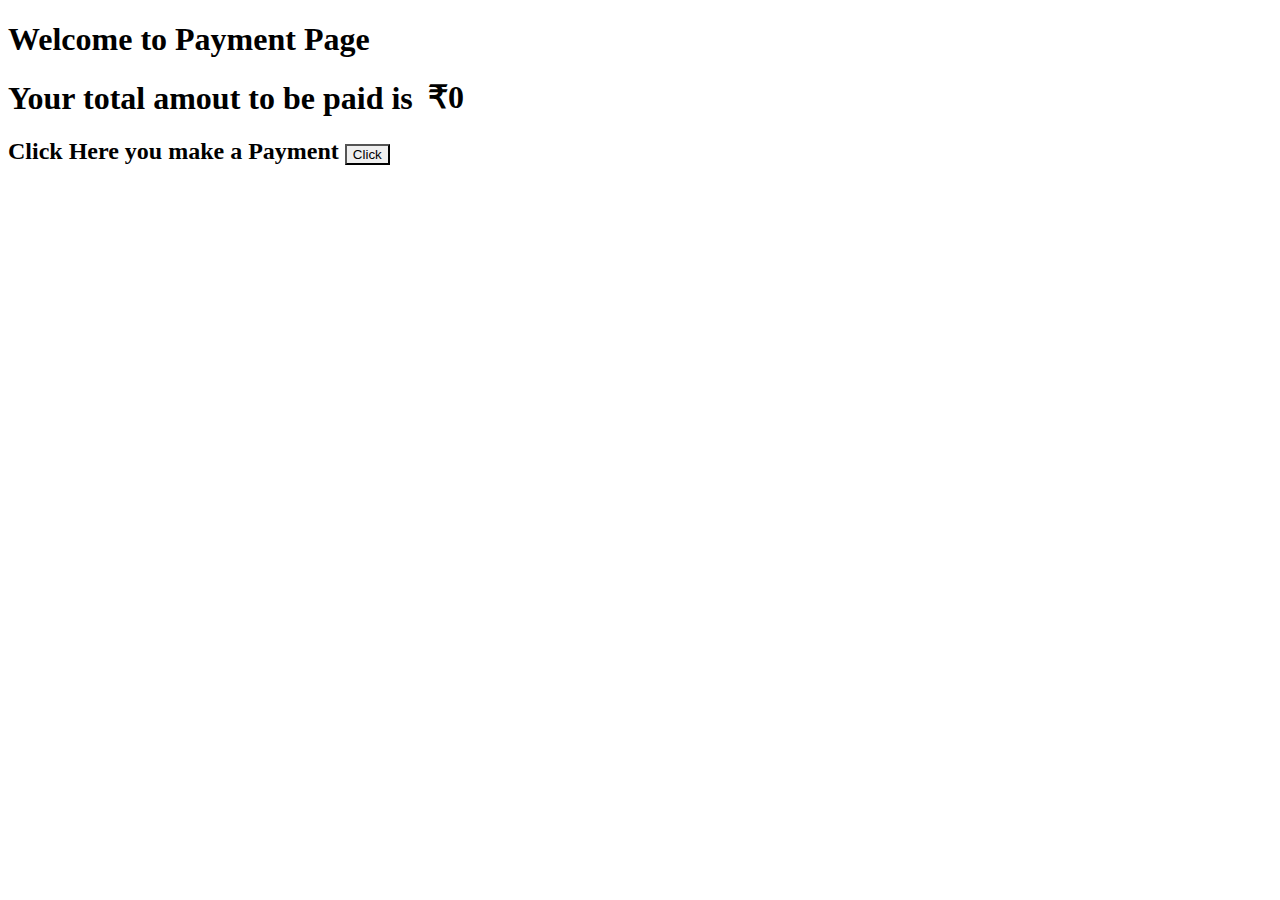
<file: checkout.html>
<!DOCTYPE html>
<html lang="en">
<head>
    <meta charset="UTF-8">
    <meta http-equiv="X-UA-Compatible" content="IE=edge">
    <meta name="viewport" content="width=device-width, initial-scale=1.0">
    <title>Document</title>
    <link rel="stylesheet" href="/CSS/checkout.css">
</head>
<body>

    <h1>Welcome to Payment Page</h1>
    <h1 >Your total amout to be paid is <h1 id="amount"></h1> </h1>
    <h2>Click Here you make a Payment <button onclick="Submit()">Click</button></h2>

    <div id="show">

        <input type="number" placeholder="Enter OTP Here" id="number">
        <button id="btn" onclick="ChkOTP()">Submit</button>
    </div>

    <div id="success">
        <h1 style="color: rgb(76, 206, 76);">Your Transation is Completed</h1>
        <a href="/index.html"><h1>Continue Shopping</h1></a>

    </div>
    <div id="fail">
        <h1 style="color: rgb(246, 39, 16);" >Your Transation Failed</h1>
        <a href="/checkout.html"><h2>Click here to restart payment process</h2></a>
    </div>
</body>
<script src="/script/checkout.js"></script>
</html>
</file>
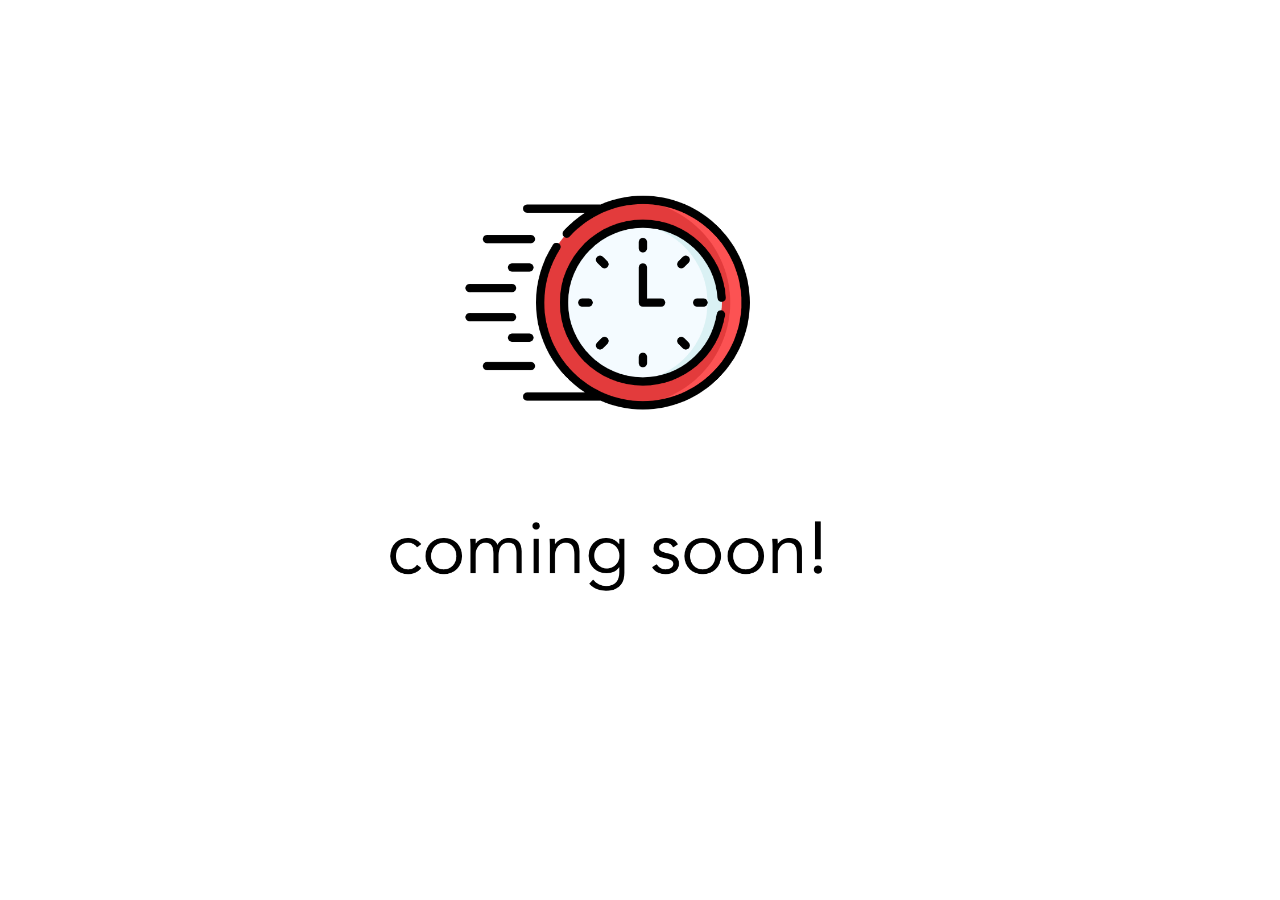
<file: soon.html>
<!DOCTYPE html>
<html lang="en">
<head>
    <meta charset="UTF-8">
    <meta http-equiv="X-UA-Compatible" content="IE=edge">
    <meta name="viewport" content="width=device-width, initial-scale=1.0">
    <title>Document</title>
</head>
<body>
    <img style="width:100% ;" src="/Images/comming soom.png" alt="">
</body>
</html>
</file>
<file: CSS/checkout.css>
#show{
    display: none;
}
#success{
    display: none;
}
#fail{
    display: none;
}

#amount{
    margin-left: 420px;
    margin-top: -60px ;
}
*{
    background-image: url('https://img.freepik.com/free-vector/modern-contactless-payment-concept_23-2147676303.jpg?w=2000');

    }
* img{
    width: 100px;
}
</file>
